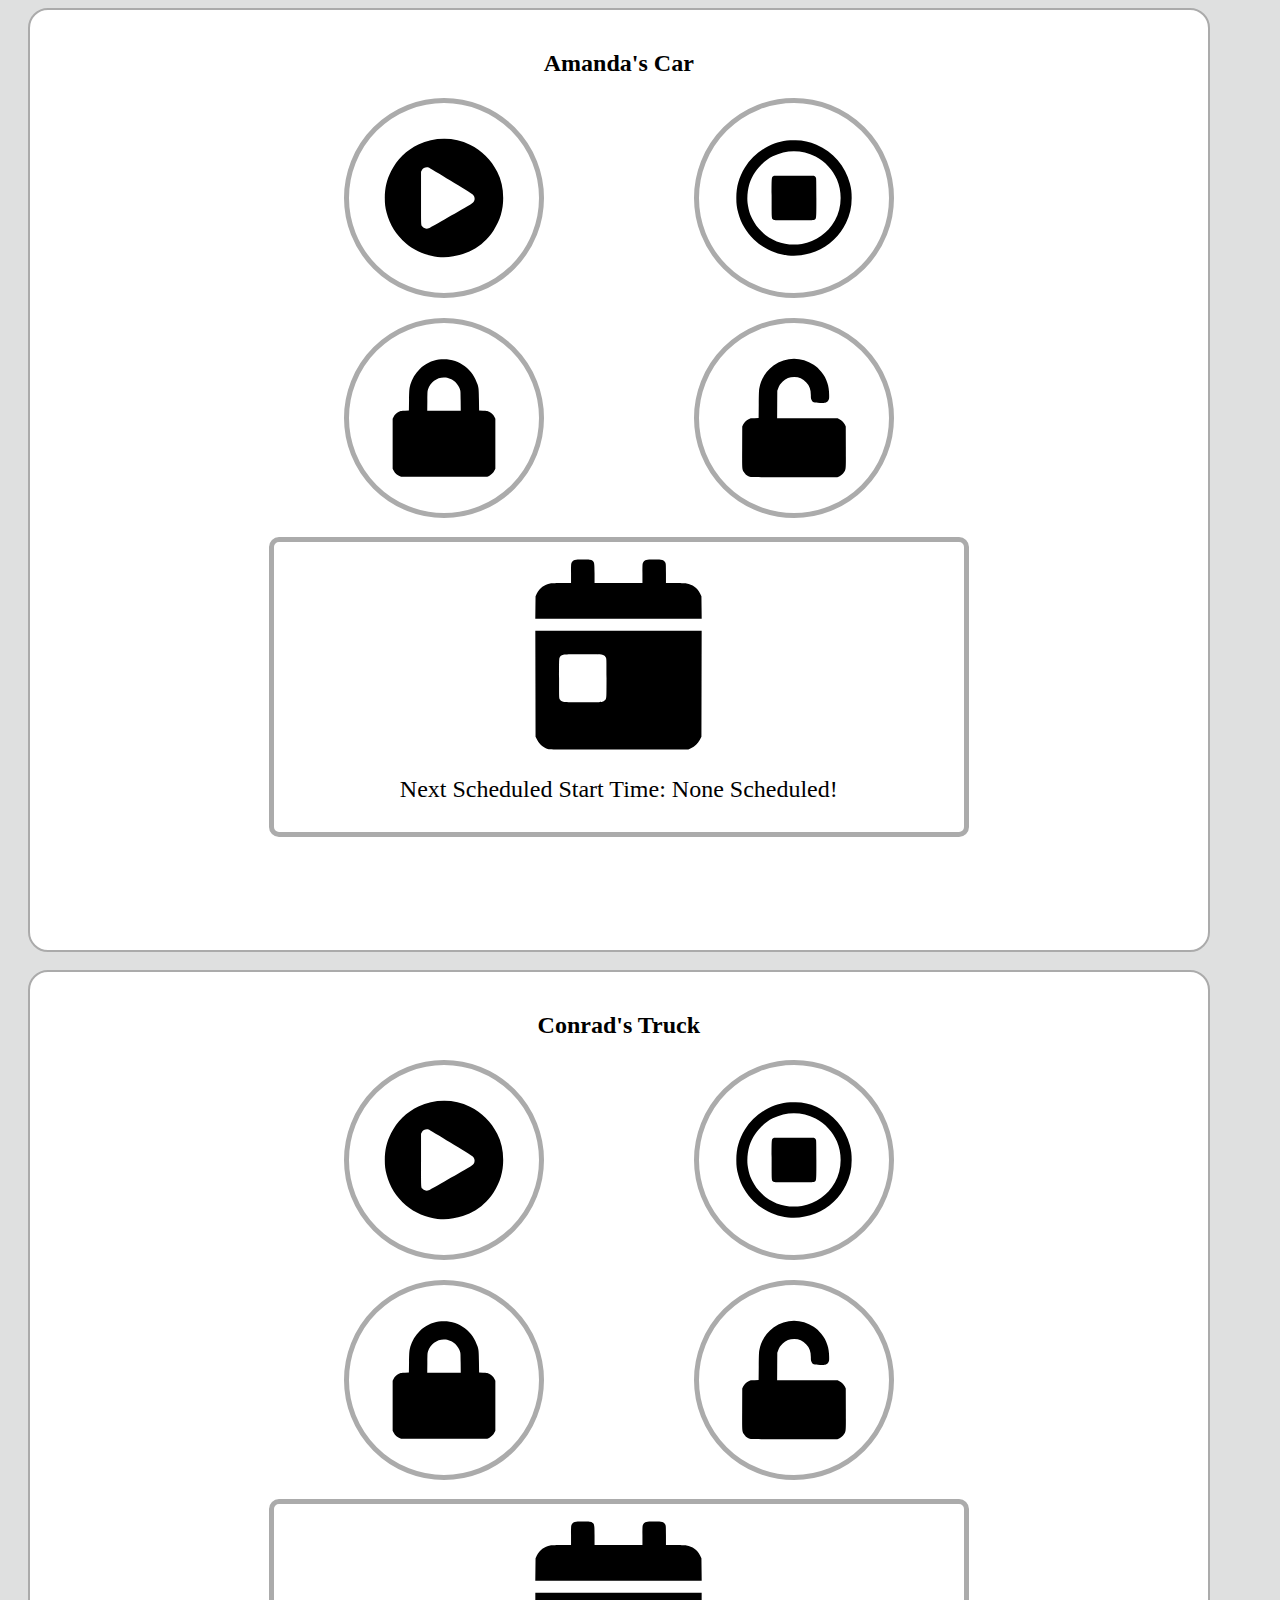
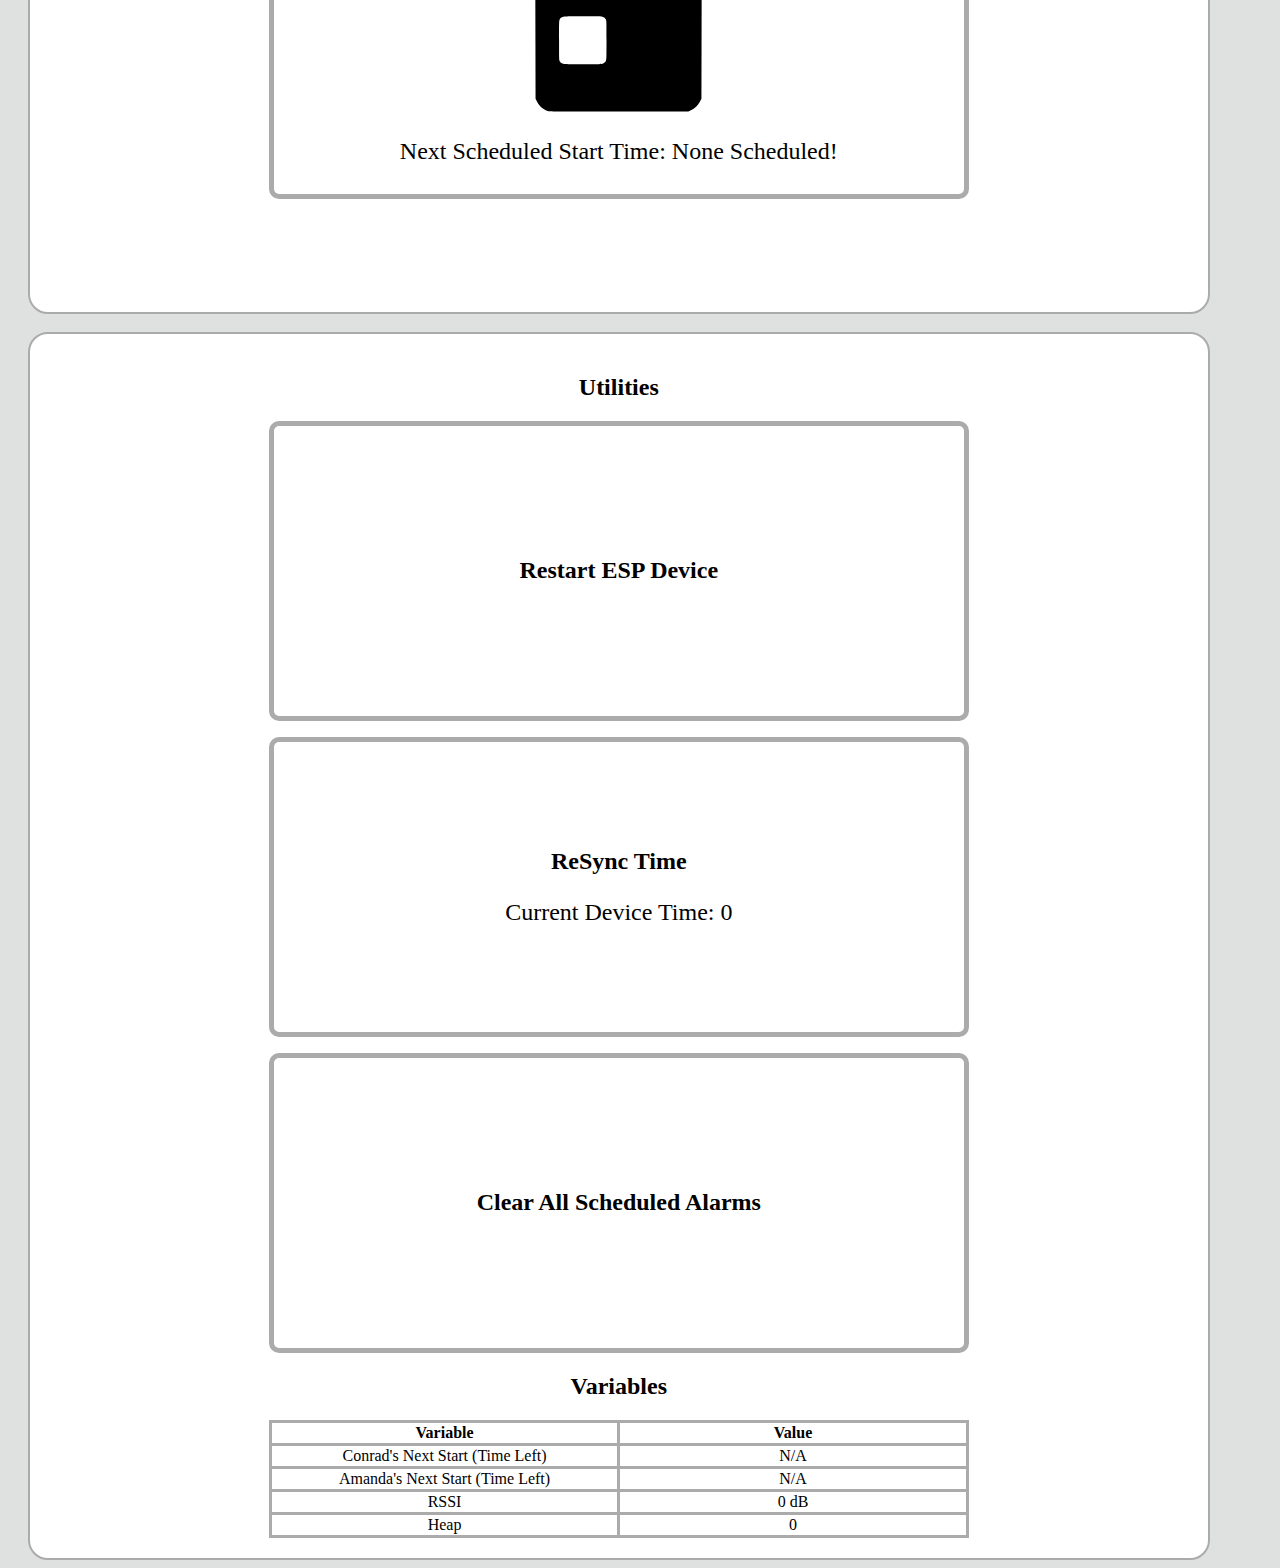
<file: Code/data/index.html>
<HTML>
    <head>
    <link rel="stylesheet" href="mystyle.css">
    <link rel='icon' href='favicon.ico' type='image/x-icon'/ >    
    </head>
    
    <div>
        <center><H2>Amanda's Car</H2></center>
        <center>
            <table>
                <th class=th-but><button class=button-round onclick="actionAmanda('/startAmanda');"><img src="start.svg" height=75% width=75%></button></th>
                <th class=th-but><button class=button-round onclick="actionAmanda('/stopAmanda');"><img src="stop.svg" height=75% width=75%></button></th>
            </table>
        </center>
        <br>
        <center>
            <table>
                <th class=th-but><button class=button-round onclick="actionAmanda('/lockAmanda');"><img src="lock.svg" height=75% width=75%></button></th>
                <th class=th-but><button class=button-round onclick="actionAmanda('/unlockAmanda');"><img src="unlock.svg" height=75% width=75%></button></th>
            </table>
        </center>
        <center>
        <br>    
            <form method="get" action="sched_AF.html">
                <button class=button-rect type="submit">
                    <img src="schedule.svg" height=75% width=75%>
                        <p>Next Scheduled Start Time: 
                            <span id="AmandaStartTime">None Scheduled!</span></p>
                </button>
            </form>
        </center>      
    </div>
    
    <br>
    
    <div>
        <center><H2>Conrad's Truck</H2></center>
        <center>
            <table>
                <th class=th-but><button class=button-round onclick="actionConrad('/startConrad');"><img src="start.svg" height=75% width=75%></button></th>
                <th class=th-but><button class=button-round onclick="actionConrad('/stopConrad');"><img src="stop.svg" height=75% width=75%></button></th>
            </table>
        </center>
        <br>
        <center>
            <table>
                <th class=th-but><button class=button-round onclick="actionConrad('/lockConrad');"><img src="lock.svg" height=75% width=75%></button></th>
                <th class=th-but><button class=button-round onclick="actionConrad('/unlockConrad');"><img src="unlock.svg" height=75% width=75%></button></th>
            </table>
        </center>
        <center>
        <br>    
            <form method="get" action="sched_CF.html">
                <button class=button-rect type="submit">
                    <img src="schedule.svg" height=75% width=75%>
                        <p>Next Scheduled Start Time: 
                            <span id="ConradStartTime">None Scheduled!</span></p> 
                </button>
            </form>
        </center>
    </div>
    
    <br>
    
    <div class=div-utilities>
        <center><H2>Utilities</H2></center>
        <center>
            <form method="post" action="/reboot.html">
            <button class=button-rect type="submit"><b><p>Restart ESP Device</p></b></button>
            </form>
        </center>
    
        <center>
            <form method="post" action="/update_time">
                <button class=button-rect type="submit"><b><p>ReSync Time</p></b><p> Current Device Time: <span id="CurrTimeandDate">0</span></p></button>
            </form>
        </center>
        <center>
            <form method="post" action="/clear_all_sched">
            <button class=button-rect type="submit"><b><p>Clear All Scheduled Alarms</p></b></button>
            </form>
        </center>
        <center>
            <h2>Variables</h2>
            <table class="alt">
                <thead>
                    <tr>
                        <th>Variable</th>
                        <th>Value</th>
                    </tr>
                </thead>
                <tbody>
                    <tr>
                        <td class=td-center>Conrad's Next Start (Time Left)</td>
                        <td><span id="ConradTimeRemain">N/A</span></td>
                    </tr>
                    <tr>
                        <td class=td-center>Amanda's Next Start (Time Left)</td>
                        <td><span id="AmandaTimeRemain">N/A</span></td>
                    </tr>
                    <tr>
                        <td class=td-center>RSSI</td>
                        <td><span id="rssi">0</span> dB</td>
                    </tr>
                    <tr>
                        <td class=td-center>Heap</td>
                        <td><span id="heap">0</span></td>
                    </tr>
                </tbody>
            </table>
            
            <!---
            <h2>Statistics</h2>
            <table class="alt">
                <thead>
                    <tr>
                        <th>Action</th>
                        <th>Total Executed</th>
                        <th>Last Executed</th>
                    </tr>
                </thead>
                <tbody>
                    <tr>
                        <td class=td-left>Amanda Locks</td>
                        <td>TODO</td>
                        <td>18:07:00 on 02-03-2021</td>
                    </tr>
                    <tr>
                        <td class=td-left>Amanda Unlocks</td>
                        <td>TODO</td>
                        <td>18:07:00 on 02-03-2021</td>
                    </tr>
                    <tr>
                        <td class=td-left>Amanda Starts</td>
                        <td>TODO</td>
                        <td>18:07:00 on 02-03-2021</td>
                    </tr>
                    <tr>
                        <td class=td-left>Amanda Stops</td>
                        <td>TODO</td>
                        <td>18:07:00 on 02-03-2021</td>
                    </tr>
                    <tr>
                        <td class=td-left>Conrad Locks</td>
                        <td>TODO</td>
                        <td>18:07:00 on 02-03-2021</td>
                    </tr>
                    <tr>
                        <td class=td-left>Conrad Unlocks</td>
                        <td>TODO</td>
                        <td>18:07:00 on 02-03-2021</td>
                    </tr>
                    <tr>
                        <td class=td-left>Conrad Starts</td>
                        <td>TODO</td>
                        <td>18:07:00 on 02-03-2021</td>
                    </tr>
                    <tr>
                        <td class=td-left>Conrad Stops</td>
                        <td>TODO</td>
                        <td>18:07:00 on 02-03-2021</td>
                    </tr>
                    <tr>
                        <td class=td-left>Conrad Next Start</td>
                        <td>TODO</td>
                        <td>18:07:00 on 02-03-2021</td>
                    </tr>
                    <tr>
                        <td class=td-left>Conrad Stops</td>
                        <td>TODO</td>
                        <td>18:07:00 on 02-03-2021</td>
                    </tr>
                </tbody>
            </table>
        </center>
        -->
    </div>
        
    
<script>
setInterval(function() {
    // Call a function repetatively with 1 second interval
    getDevTime();
    getrssi();
    getAmandaStart();
    getConradStart();
    getConradRemainingTime();
    getAmandaRemainingTime();
    getRamUsage();
}, 1000); //1000mSeconds update rate
 

function getDevTime() {
  var xhttp = new XMLHttpRequest();
  xhttp.onreadystatechange = function() {
    if (this.readyState == 4 && this.status == 200) {
      document.getElementById("CurrTimeandDate").innerHTML =
      this.responseText;
    }
  };
  xhttp.open("GET", "/get_curr_time", true);
  xhttp.send();
}
    
function getrssi() {
  var xhttp = new XMLHttpRequest();
  xhttp.onreadystatechange = function() {
    if (this.readyState == 4 && this.status == 200) {
      document.getElementById("rssi").innerHTML =
      this.responseText;
    }
  };
  xhttp.open("GET", "/get_rssi", true);
  xhttp.send();
}
    
function getAmandaStart() {
  var xhttp = new XMLHttpRequest();
  xhttp.onreadystatechange = function() {
    if (this.readyState == 4 && this.status == 200) {
      document.getElementById("AmandaStartTime").innerHTML =
      this.responseText;
    }
  };
  xhttp.open("GET", "/get_AF_start_time", true);
  xhttp.send();
}
    
function getConradStart() {
  var xhttp = new XMLHttpRequest();
  xhttp.onreadystatechange = function() {
    if (this.readyState == 4 && this.status == 200) {
      document.getElementById("ConradStartTime").innerHTML =
      this.responseText;
    }
  };
  xhttp.open("GET", "/get_CF_start_time", true);
  xhttp.send();
}
    
function getConradRemainingTime() {
  var xhttp = new XMLHttpRequest();
  xhttp.onreadystatechange = function() {
    if (this.readyState == 4 && this.status == 200) {
      document.getElementById("ConradTimeRemain").innerHTML =
      this.responseText;
    }
  };
  xhttp.open("GET", "/get_CF_rem_time", true);
  xhttp.send();
}
    
function getAmandaRemainingTime() {
  var xhttp = new XMLHttpRequest();
  xhttp.onreadystatechange = function() {
    if (this.readyState == 4 && this.status == 200) {
      document.getElementById("AmandaTimeRemain").innerHTML =
      this.responseText;
    }
  };
  xhttp.open("GET", "/get_AF_rem_time", true);
  xhttp.send();
}
    
function getRamUsage() {
  var xhttp = new XMLHttpRequest();
  xhttp.onreadystatechange = function() {
    if (this.readyState == 4 && this.status == 200) {
      document.getElementById("heap").innerHTML =
      this.responseText;
    }
  };
  xhttp.open("GET", "/get_ram_usage", true);
  xhttp.send();
}
    
function actionAmanda(action){
    var xhr = new XMLHttpRequest();
    xhr.open("GET", action, true);
    xhr.send();
}
    

function actionConrad(action){
    var xhr = new XMLHttpRequest();
    xhr.open("GET", action, true);
    xhr.send();
}
    
</script>
        
</HTML>
</file>
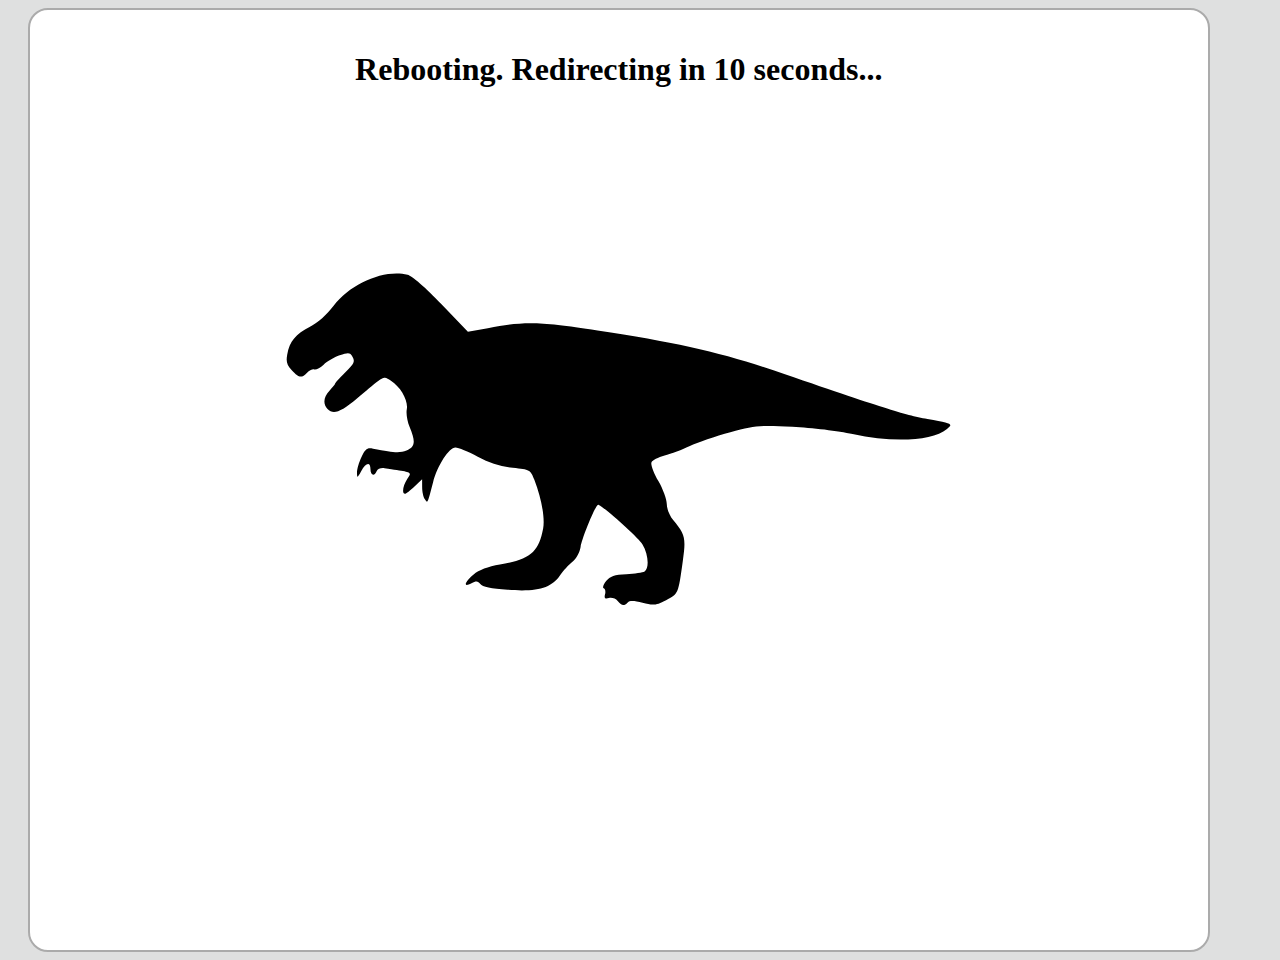
<file: Code/data/reboot.html>
<html>
    <head>
        <meta http-equiv="refresh" content="10;url=/" />
        <link rel="stylesheet" href="mystyle.css">
    </head>
    
    <body>
        <div>
        <center><h1>Rebooting. Redirecting in 10 seconds...</h1></center>
        <center><img src="dino.svg" height=75% width=75%></center>
        </div>
    </body>
</html>
</file>
<file: Code/data/mystyle.css>
body {
  background-color: #DFE0E0;
}

h1 {
  color: white;
  text-align: center;
}

p {
  font-family: verdana;
  font-size: 20px;
}

.button-round {
    height: 200px;
    width: 200px;
    background-color: white; /* Green */
    border: 5px solid;
    border-color: #ABABAB; 
    border-radius: 50%;
    color: black;
    padding: 15px 15px;
    text-align: center;
    text-decoration: none;
    display: inline-block;
    font-size: 16px;
    cursor: pointer;
}

.button-rect {
    height: 300px;
    width: 700px;
    background-color: white; /* Green */
    border: 5px solid;
    border-color: #ABABAB; 
    border-radius: 10px;
    color: black;
    padding: 15px 15px;
    text-align: center;
    text-decoration: none;
    display: inline-block;
    font-size: 16px;
    cursor: pointer;
}
.button-square{
    height: 30%;
    width: 30%;
    background-color: white; /* Green */
    border: 5px solid;
    border-color: #ABABAB; 
    border-radius: 10px;
    color: black;
    padding: 15px 15px;
    text-align: center;
    text-decoration: none;
    display: inline-block;
    font-size: 16px;
    cursor: pointer;  
}

div {
    color: black;
    display: block;
    width: 90%;
    height: 900px;
    border: 2px solid;
    border-color: #ABABAB;
    background: white; 
    padding: 20px;
    border-radius: 20px;
    margin-left: 20px;
}

.div-full-page
{
    color: black;
    display: block;
    width: 90%;
    height: 1400px;
    border: 2px solid;
    border-color: #ABABAB;
    background: white; 
    padding: 20px;
    border-radius: 20px;
    margin-left: 20px;    
}
.div-utilities{
    color: black;
    display: block;
    width: 90%;
    height: auto;
    border: 2px solid;
    border-color: #ABABAB;
    background: white; 
    padding: 20px;
    border-radius: 20px;
    margin-left: 20px; 
}

icon{
    position:absolute;
    left:18px;
    top:9px;
    font-size:30px;
}

p{
    font-size: 150%
}

H2{
    font-family: verdana;
}

H1{
    font-family: veranda;
    color: black;
}

input[type=submit]{
    height: 300px;
    width: 700px;
    background-color: white; /* Green */
    border: 5px solid;
    border-color: #ABABAB; 
    border-radius: 10px;
    color: black;
    padding: 15px 15px;
    text-align: center;
    text-decoration: none;
    display: inline-block;
    font-size: 16px;
    cursor: pointer;
    font-size: 400%;
}

input{
    font-size: 400%;
}

input[type=time]{
    height: 300px;
    width: 700px;
    border: 5px solid;
    border-color: #ABABAB; 
    border-radius: 10px;
}

input[type=date]{
    height: 300px;
    width: 700px;
    border: 5px solid;
    border-color: #ABABAB; 
    border-radius: 10px;
}

table{
    border-color: #ABABAB;
    width: 700px;
    border-collapse: collapse;
}
.table-buttons{
    width: 30%;
    border: none;
}
.th-but{
    text-align: center;
    border: none;
    width: 30%;
}


th, td{
    border: 3px solid;
    border-color: #ABABAB;
    width: 30%;
    text-align: center;
}
.td-left{
    border: 3px solid;
    border-color: #ABABAB;
    width: 30%;
    text-align: left;
}
.td-right{
    border: 3px solid;
    border-color: #ABABAB;
    width: 30%;
    text-align: right;
}
.td-center{
    border: 3px solid;
    border-color: #ABABAB;
    width: 30%;
    text-align: center;
}
</file>
